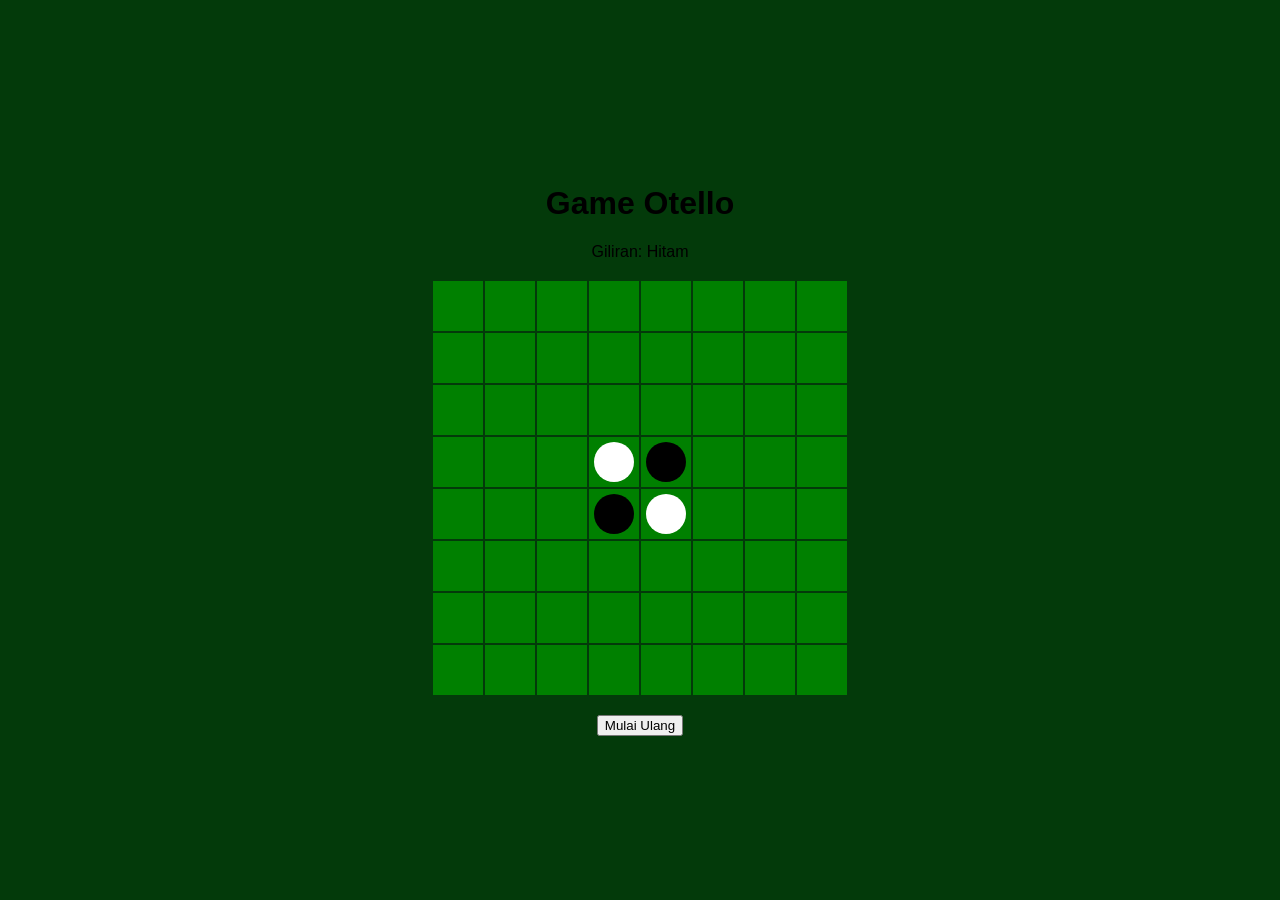
<file: index.html>
<!DOCTYPE html>
<html lang="id">
<head>
    <meta charset="UTF-8">
    <meta name="viewport" content="width=device-width, initial-scale=1.0">
    <title>Game Otello</title>
    <link rel="stylesheet" href="styles.css">
</head>
<body>
    <div class="container">
        <h1>Game Otello</h1>
        <p>Giliran: <span id="currentPlayer">Hitam</span></p>
        <div class="board" id="board"></div>
        <button onclick="resetGame()">Mulai Ulang</button>
    </div>
    <audio id="backgroundMusic" loop>
        <source src="otello.mp3" type="audio/mpeg">
        Browser Anda tidak mendukung audio.
    </audio>
    <script src="script.js"></script>
</body>
</html>
</file>
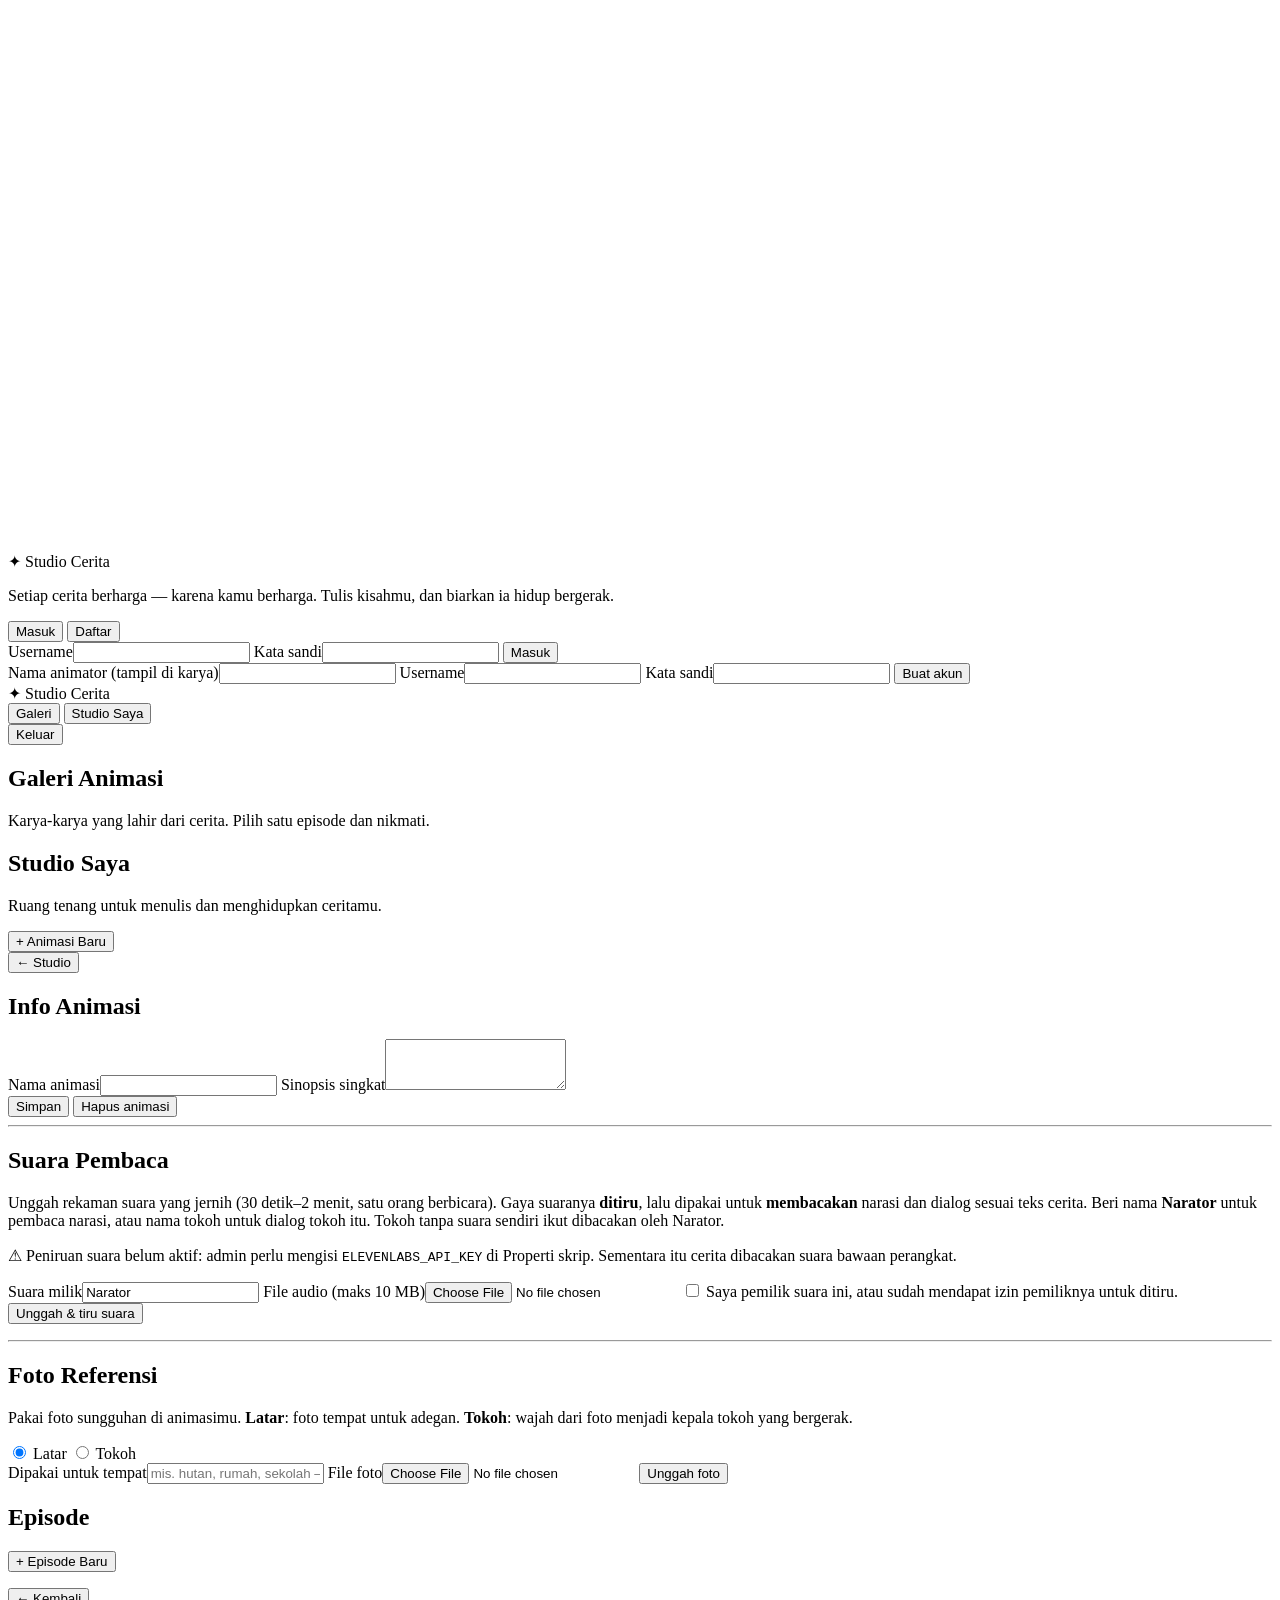
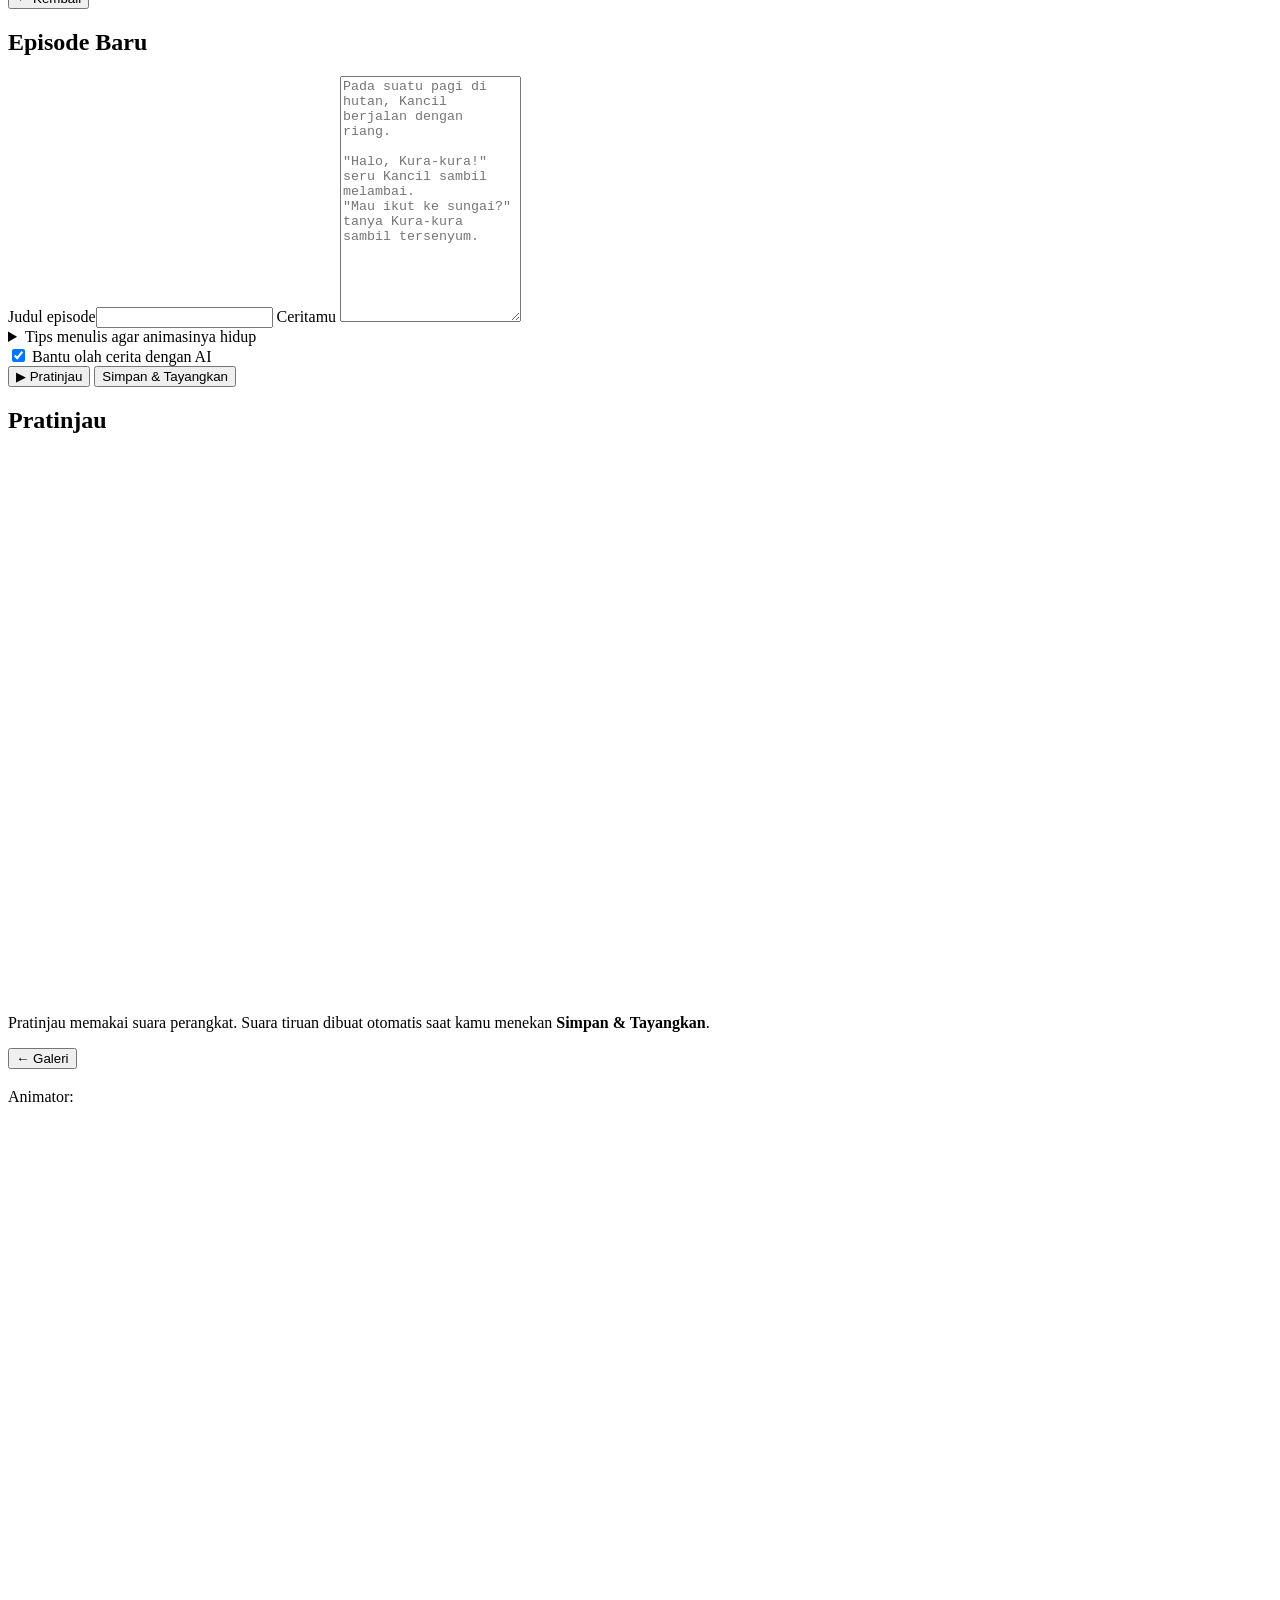
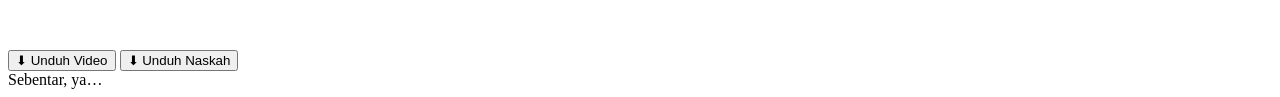
<file: studio-cerita/Index.html>
<!DOCTYPE html>
<html lang="id">
<head>
  <base target="_top">
  <meta charset="utf-8">
  <link rel="preconnect" href="https://fonts.googleapis.com">
  <link href="https://fonts.googleapis.com/css2?family=Nunito:wght@400;600;700;800&display=swap" rel="stylesheet">
  <?!= include('Styles'); ?>
</head>
<body>
  <!-- ============ HALAMAN MASUK ============ -->
  <section id="view-login" class="view login-view">
    <div class="login-art" aria-hidden="true">
      <canvas id="login-canvas" width="960" height="540"></canvas>
    </div>
    <div class="card login-card">
      <div class="brand"><span class="logo">✦</span> Studio Cerita</div>
      <p class="lead">Setiap cerita berharga — karena kamu berharga. Tulis kisahmu, dan biarkan ia hidup bergerak.</p>
      <div class="tabs" role="tablist">
        <button class="tab active" data-tab="login">Masuk</button>
        <button class="tab" data-tab="register">Daftar</button>
      </div>
      <form id="form-login" class="stack">
        <label>Username<input name="username" autocomplete="username" required></label>
        <label>Kata sandi<input name="password" type="password" autocomplete="current-password" required></label>
        <button class="btn primary" type="submit">Masuk</button>
      </form>
      <form id="form-register" class="stack hidden">
        <label>Nama animator (tampil di karya)<input name="displayName" maxlength="60" required></label>
        <label>Username<input name="username" autocomplete="username" pattern="[a-z0-9_.]{3,20}" title="3–20 huruf kecil, angka, titik, atau garis bawah" required></label>
        <label>Kata sandi<input name="password" type="password" minlength="6" autocomplete="new-password" required></label>
        <button class="btn primary" type="submit">Buat akun</button>
      </form>
    </div>
  </section>

  <!-- ============ APLIKASI ============ -->
  <div id="app" class="hidden">
    <header class="topbar">
      <div class="brand small"><span class="logo">✦</span> Studio Cerita</div>
      <nav>
        <button class="nav-btn" data-go="gallery">Galeri</button>
        <button class="nav-btn" data-go="studio">Studio Saya</button>
      </nav>
      <div class="user">
        <span id="user-name"></span>
        <button class="btn ghost sm" id="btn-logout">Keluar</button>
      </div>
    </header>

    <main>
      <!-- Galeri -->
      <section id="view-gallery" class="view">
        <div class="hero">
          <h1>Galeri Animasi</h1>
          <p>Karya-karya yang lahir dari cerita. Pilih satu episode dan nikmati.</p>
        </div>
        <div id="gallery-list" class="grid"></div>
      </section>

      <!-- Studio -->
      <section id="view-studio" class="view">
        <div class="hero row-between">
          <div>
            <h1>Studio Saya</h1>
            <p>Ruang tenang untuk menulis dan menghidupkan ceritamu.</p>
          </div>
          <button class="btn primary" id="btn-new-series">+ Animasi Baru</button>
        </div>
        <div id="studio-list" class="grid"></div>
      </section>

      <!-- Detail seri -->
      <section id="view-series" class="view">
        <button class="btn ghost sm back" data-go="studio">← Studio</button>
        <div class="split">
          <div class="card">
            <h2>Info Animasi</h2>
            <form id="form-series" class="stack">
              <label>Nama animasi<input name="title" maxlength="100" required></label>
              <label>Sinopsis singkat<textarea name="description" rows="3" maxlength="600"></textarea></label>
              <div class="row">
                <button class="btn primary" type="submit">Simpan</button>
                <button class="btn danger ghost" type="button" id="btn-delete-series">Hapus animasi</button>
              </div>
            </form>
            <hr>
            <h2>Suara Pembaca</h2>
            <p class="muted">Unggah rekaman suara yang jernih (30 detik–2 menit, satu orang berbicara). Gaya suaranya <b>ditiru</b>, lalu dipakai untuk <b>membacakan</b> narasi dan dialog sesuai teks cerita. Beri nama <b>Narator</b> untuk pembaca narasi, atau nama tokoh untuk dialog tokoh itu. Tokoh tanpa suara sendiri ikut dibacakan oleh Narator.</p>
            <p class="muted hidden" id="clone-off">⚠ Peniruan suara belum aktif: admin perlu mengisi <code>ELEVENLABS_API_KEY</code> di Properti skrip. Sementara itu cerita dibacakan suara bawaan perangkat.</p>
            <form id="form-voice" class="stack">
              <label>Suara milik<input name="character" list="character-suggest" maxlength="60" required value="Narator" placeholder="Narator atau nama tokoh, mis. Yan"></label>
              <datalist id="character-suggest"></datalist>
              <label>File audio (maks 10 MB)<input name="file" type="file" accept="audio/*" required></label>
              <label class="check"><input type="checkbox" name="consent" required> Saya pemilik suara ini, atau sudah mendapat izin pemiliknya untuk ditiru.</label>
              <button class="btn" type="submit">Unggah &amp; tiru suara</button>
            </form>
            <ul id="voice-list" class="list"></ul>
            <hr>
            <h2>Foto Referensi</h2>
            <p class="muted">Pakai foto sungguhan di animasimu. <b>Latar</b>: foto tempat untuk adegan. <b>Tokoh</b>: wajah dari foto menjadi kepala tokoh yang bergerak.</p>
            <form id="form-photo" class="stack">
              <div class="seg" role="radiogroup">
                <label class="check"><input type="radio" name="kind" value="background" checked> Latar</label>
                <label class="check"><input type="radio" name="kind" value="character"> Tokoh</label>
              </div>
              <label id="photo-name-label"><span>Dipakai untuk tempat</span><input name="name" list="photo-name-suggest" maxlength="60" placeholder="mis. hutan, rumah, sekolah — kosongkan untuk semua adegan"></label>
              <datalist id="photo-name-suggest"></datalist>
              <label>File foto<input name="file" type="file" accept="image/*" required></label>
              <button class="btn" type="submit">Unggah foto</button>
            </form>
            <ul id="photo-list" class="list"></ul>
          </div>
          <div class="card">
            <div class="row-between">
              <h2>Episode</h2>
              <button class="btn primary sm" id="btn-new-episode">+ Episode Baru</button>
            </div>
            <ul id="episode-list" class="list"></ul>
          </div>
        </div>
      </section>

      <!-- Editor -->
      <section id="view-editor" class="view">
        <button class="btn ghost sm back" id="btn-editor-back">← Kembali</button>
        <div class="split wide">
          <div class="card">
            <h2 id="editor-heading">Episode Baru</h2>
            <form id="form-episode" class="stack">
              <label>Judul episode<input name="title" maxlength="120" required></label>
              <label>Ceritamu
                <textarea name="narration" rows="16" maxlength="20000" required placeholder="Pada suatu pagi di hutan, Kancil berjalan dengan riang.

&quot;Halo, Kura-kura!&quot; seru Kancil sambil melambai.
&quot;Mau ikut ke sungai?&quot; tanya Kura-kura sambil tersenyum."></textarea>
              </label>
              <details class="tips">
                <summary>Tips menulis agar animasinya hidup</summary>
                <ul>
                  <li>Pisahkan adegan dengan <b>baris kosong</b>.</li>
                  <li>Dialog pakai tanda kutip: <code>"Halo!" kata Budi.</code> atau format naskah <code>Budi: Halo!</code></li>
                  <li>Sebut tempat (hutan, pantai, kota, sekolah, rumah, taman, gunung, desa, angkasa) dan waktu (pagi, sore, malam).</li>
                  <li>Perasaan (senang, sedih, takut, marah, kaget, sayang) dan gerak (berjalan, berlari, melompat, menari, melambai, tidur, duduk) akan tampak di animasi.</li>
                </ul>
              </details>
              <label class="check hidden" id="ai-wrap"><input type="checkbox" name="useAI" checked> Bantu olah cerita dengan AI</label>
              <div class="row">
                <button class="btn" type="button" id="btn-preview">▶ Pratinjau</button>
                <button class="btn primary" type="submit">Simpan &amp; Tayangkan</button>
              </div>
            </form>
          </div>
          <div class="card">
            <h2>Pratinjau</h2>
            <div class="stage-wrap"><canvas id="preview-canvas" width="960" height="540"></canvas></div>
            <div id="preview-controls" class="controls"></div>
            <p class="muted" id="preview-voice-note">Pratinjau memakai suara perangkat. Suara tiruan dibuat otomatis saat kamu menekan <b>Simpan &amp; Tayangkan</b>.</p>
            <div id="scene-list" class="scene-list"></div>
          </div>
        </div>
      </section>

      <!-- Pemutar -->
      <section id="view-player" class="view">
        <button class="btn ghost sm back" id="btn-player-back">← Galeri</button>
        <div class="player">
          <div class="player-head">
            <div>
              <div class="eyebrow" id="player-series"></div>
              <h1 id="player-title"></h1>
              <div class="muted">Animator: <b id="player-animator"></b></div>
            </div>
            <div class="row" id="player-owner-actions"></div>
          </div>
          <div class="stage-wrap"><canvas id="player-canvas" width="960" height="540"></canvas></div>
          <div id="player-controls" class="controls"></div>
          <div class="row wrap">
            <button class="btn primary" id="btn-download">⬇ Unduh Video</button>
            <button class="btn" id="btn-download-json">⬇ Unduh Naskah</button>
            <span id="download-status" class="muted"></span>
          </div>
          <div class="episodes-strip" id="player-episodes"></div>
        </div>
      </section>
    </main>
  </div>

  <div id="busy" class="busy hidden"><div class="spinner"></div><div id="busy-text">Sebentar, ya…</div></div>
  <div id="toast" class="toast"></div>

  <?!= include('Renderer'); ?>
  <?!= include('App'); ?>
</body>
</html>
</file>
<file: styles.css>
body {
  font-family: Arial, sans-serif;
  display: flex;
  justify-content: center;
  align-items: center;
  height: 100vh;
  background-color: #033a0a;
  margin: 0;
}


.container {
  text-align: center;
}


.board {
  display: grid;
  grid-template-columns: repeat(8, 50px);
  grid-template-rows: repeat(8, 50px);
  gap: 2px;
  margin: 20px auto;
}


.cell {
  width: 50px;
  height: 50px;
  background-color: green;
  display: flex;
  justify-content: center;
  align-items: center;
}


.disc {
  width: 40px;
  height: 40px;
  border-radius: 50%;
}


.disc.black {
  background-color: black;
}


.disc.white {
  background-color: white;
}
</file>
